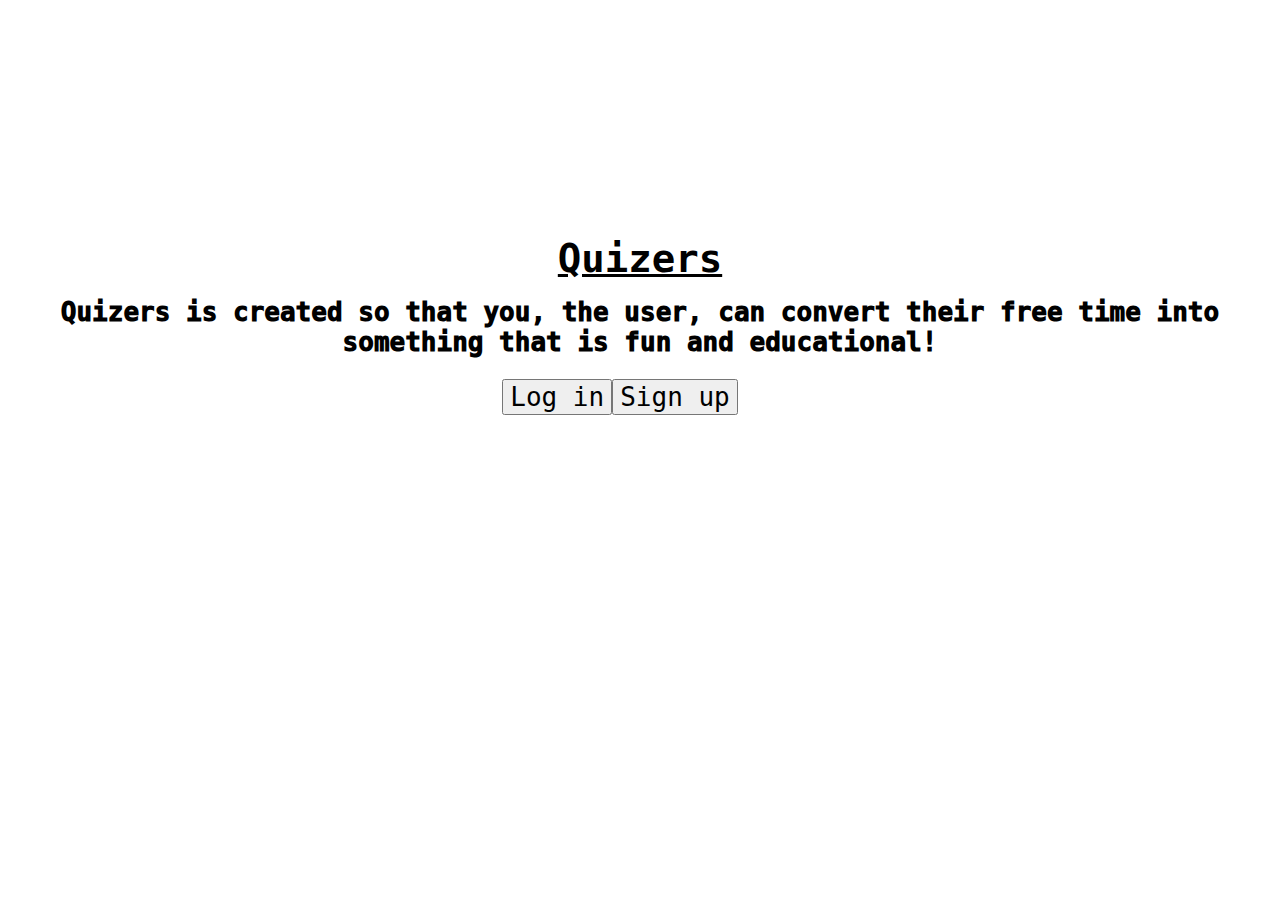
<file: HTML/index.html>
<!DOCTYPE html>
<html lang="en">
<head>
    <meta charset="UTF-8">
    <meta name="viewport" content="width=device-width, initial-scale=1.0">
    <title>Quizz</title>
    <link href="/CSS/style.css" rel="stylesheet" type="text/css">
</head>
<body>
    <script src="/JavaScript/script.js"></script>
    <div class="main">
        <h1 class="head1">Quizers</h1>
        <h2 class="intro">Quizers is created so that you, the user, can convert their free time into something that is fun and educational!</h2>


        <div class="log-div">
        <button class="log">Log in</button>
        <button class="sign">Sign up</button>
        </div>
    </div>

</body>
</html>
</file>
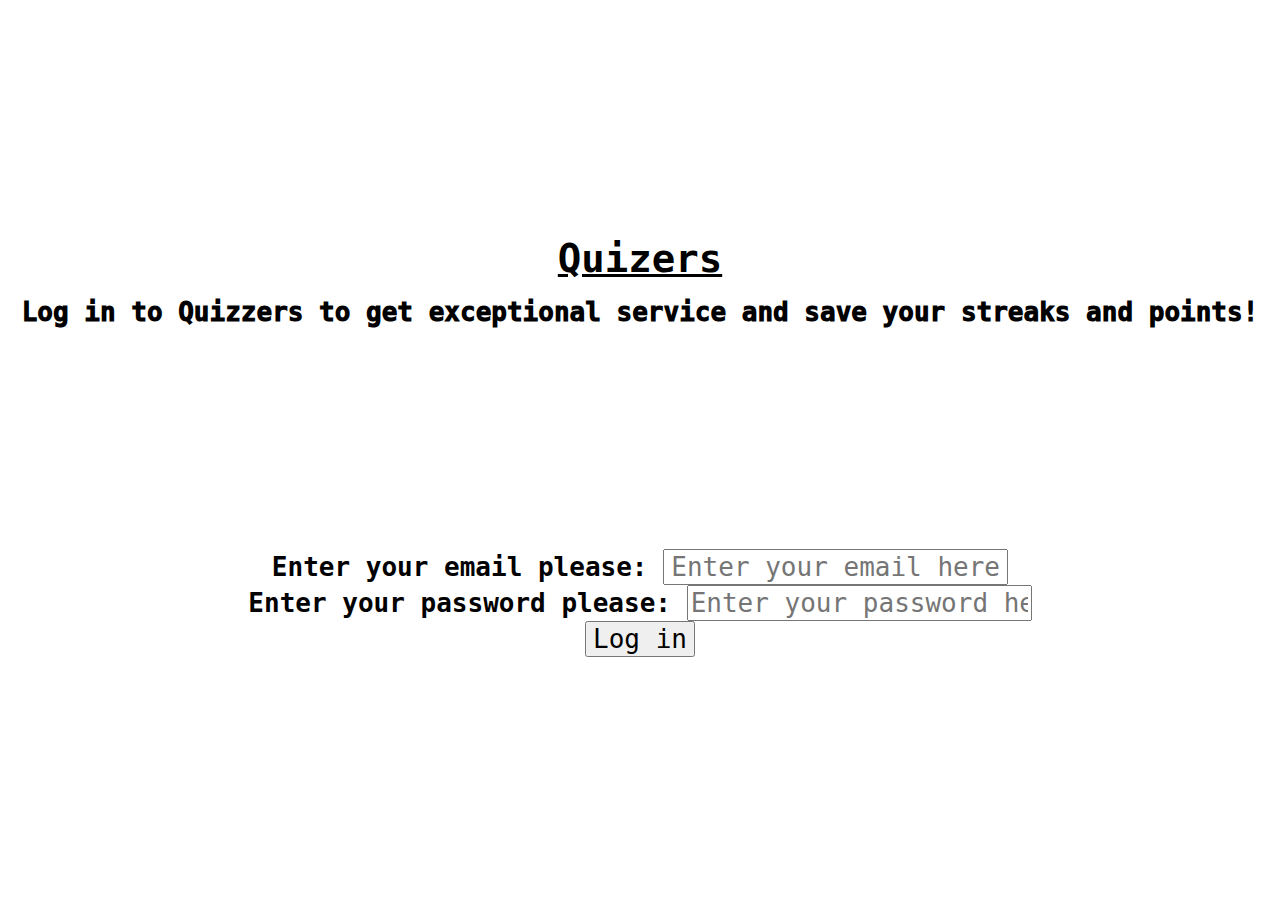
<file: HTML/loginQ.html>
<!DOCTYPE html>
<html lang="en">
<head>
    <meta charset="UTF-8">
    <meta name="viewport" content="width=device-width, initial-scale=1.0">
    <title>Login in | Quizers</title>
    <link href="/CSS/log-style.css" rel="stylesheet" type="text/css">
</head>
<body>

    <h1 class="head1">Quizers</h1>
    <h2 class="intro">Log in to Quizzers to get exceptional service and save your streaks and points!</h2>

    <form class="login" action="login" type="POST">
        <label for="email">Enter your email please: </label>
        <input type="text" name="email" placeholder="Enter your email here">
        <div></div>
        <label for="email">Enter your password please: </label>
        <input type="text" name="email" placeholder="Enter your password here">
        <div></div>
        <span></span>
        <button type="submit">Log in</button>
    </form>

</body>
</html>
</file>
<file: CSS/style.css>
* {
    font-family: monospace;
    font-size: larger;
    font-size: xx-large;
}

body {
    background-image: url('https://scentiche.com/img/web2/quiz/quiz-bg.webp');
}

.head1 {
    text-align: center;
    color:  black;
    position: relative;
    top: 210px;
    text-decoration: underline;
    font-size: 1.5em;
    font-weight: 2.0em;
}

.intro {
    position: relative;
    top: 200px;
    text-align: center;
    font-weight: 1000;
}

.log, .sign {
    position: relative;
    top: 200px;
    text-align: center;
    justify-content: center;
}

.log-div {
    justify-content: center;
    display: flex;
    right: 20px;
    position: relative;
}

.log:hover {
    color: #333333;
}
</file>
<file: CSS/log-style.css>
* {
    font-family: monospace;
    font-size: larger;
    font-size: xx-large;
    text-align: center;
}

body {
    background-image: url('https://scentiche.com/img/web2/quiz/quiz-bg.webp');
}

.head1 {
    text-align: center;
    color:  black;
    position: relative;
    top: 210px;
    text-decoration: underline;
    font-size: 1.5em;
    font-weight: 2.0em;
}

.intro {
    position: relative;
    top: 200px;
    text-align: center;
    font-weight: 1000;
}

.login {
    position: relative;
    top: 400px;
    text-align: center;
    font-weight: bolder;
    font-size:small !important;
}
</file>
